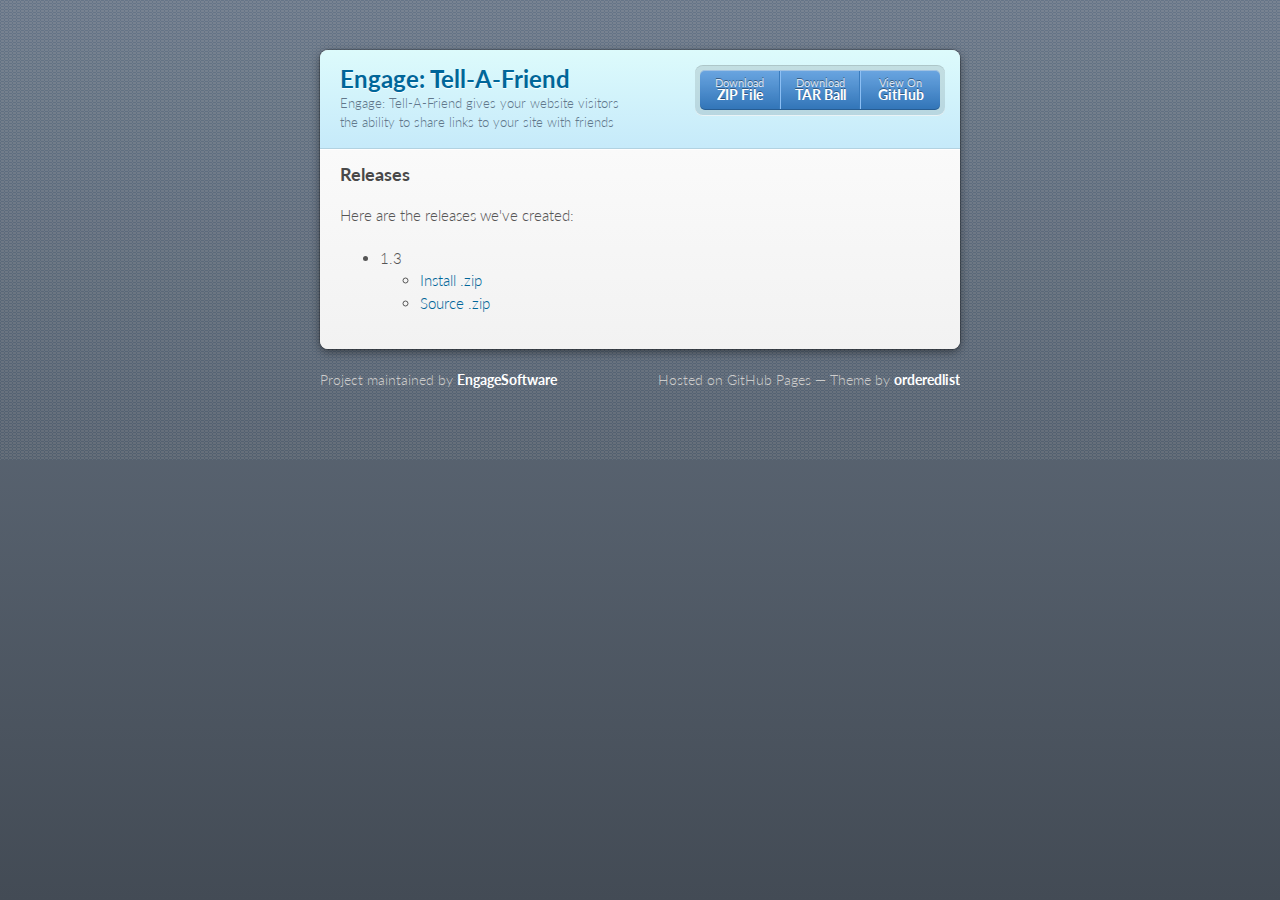
<file: index.html>
<!doctype html>
<html>
  <head>
    <meta charset="utf-8">
    <meta http-equiv="X-UA-Compatible" content="chrome=1">
    <title>Engage: Tell-A-Friend by EngageSoftware</title>

    <link rel="stylesheet" href="stylesheets/styles.css">
    <link rel="stylesheet" href="stylesheets/pygment_trac.css">
    <script src="javascripts/scale.fix.js"></script>
    <meta name="viewport" content="width=device-width, initial-scale=1, user-scalable=no">

    <!--[if lt IE 9]>
    <script src="//html5shiv.googlecode.com/svn/trunk/html5.js"></script>
    <![endif]-->
  </head>
  <body>
    <div class="wrapper">
      <header>
        <h1>Engage: Tell-A-Friend</h1>
        <p>Engage: Tell-A-Friend gives your website visitors the ability to share links to your site with friends</p>
        <p class="view"><a href="https://github.com/EngageSoftware/Engage-Tell-a-Friend">View the Project on GitHub <small>EngageSoftware/Engage-Tell-a-Friend</small></a></p>
        <ul>
          <li><a href="https://github.com/EngageSoftware/Engage-Tell-a-Friend/zipball/master">Download <strong>ZIP File</strong></a></li>
          <li><a href="https://github.com/EngageSoftware/Engage-Tell-a-Friend/tarball/master">Download <strong>TAR Ball</strong></a></li>
          <li><a href="https://github.com/EngageSoftware/Engage-Tell-a-Friend">View On <strong>GitHub</strong></a></li>
        </ul>
      </header>
      <section>
        <h3>Releases</h3>

<p>Here are the releases we've created:</p>

<ul>
<li>1.3

<ul>
<li><a href="releases/TellAFriend_Free_1.3.0_Install.zip">Install .zip</a></li>
<li><a href="releases/TellAFriend_Free_1.3.0_Source.zip">Source .zip</a></li>
</ul>
</li>
</ul>
      </section>
    </div>
    <footer>
      <p>Project maintained by <a href="https://github.com/EngageSoftware">EngageSoftware</a></p>
      <p>Hosted on GitHub Pages &mdash; Theme by <a href="https://github.com/orderedlist">orderedlist</a></p>
    </footer>
    <!--[if !IE]><script>fixScale(document);</script><![endif]-->
    
  </body>
</html>
</file>
<file: stylesheets/styles.css>
@import url(https://fonts.googleapis.com/css?family=Lato:300italic,700italic,300,700);
html {
  background: #6C7989;
  background: #6c7989 -webkit-gradient(linear, 50% 0%, 50% 100%, color-stop(0%, #6c7989), color-stop(100%, #434b55)) fixed;
  background: #6c7989 -webkit-linear-gradient(#6c7989, #434b55) fixed;
  background: #6c7989 -moz-linear-gradient(#6c7989, #434b55) fixed;
  background: #6c7989 -o-linear-gradient(#6c7989, #434b55) fixed;
  background: #6c7989 -ms-linear-gradient(#6c7989, #434b55) fixed;
  background: #6c7989 linear-gradient(#6c7989, #434b55) fixed;
}

body {
  padding: 50px 0;
  margin: 0;
  font: 14px/1.5 Lato, "Helvetica Neue", Helvetica, Arial, sans-serif;
  color: #555;
  font-weight: 300;
  background: url('[data-uri]') fixed;
}

.wrapper {
  width: 640px;
  margin: 0 auto;
  background: #DEDEDE;
  -webkit-border-radius: 8px;
  -moz-border-radius: 8px;
  -ms-border-radius: 8px;
  -o-border-radius: 8px;
  border-radius: 8px;
  -webkit-box-shadow: rgba(0, 0, 0, 0.2) 0 0 0 1px, rgba(0, 0, 0, 0.45) 0 3px 10px;
  -moz-box-shadow: rgba(0, 0, 0, 0.2) 0 0 0 1px, rgba(0, 0, 0, 0.45) 0 3px 10px;
  box-shadow: rgba(0, 0, 0, 0.2) 0 0 0 1px, rgba(0, 0, 0, 0.45) 0 3px 10px;
}

header, section, footer {
  display: block;
}

a {
  color: #069;
  text-decoration: none;
}

p {
  margin: 0 0 20px;
  padding: 0;
}

strong {
  color: #222;
  font-weight: 700;
}

header {
  -webkit-border-radius: 8px 8px 0 0;
  -moz-border-radius: 8px 8px 0 0;
  -ms-border-radius: 8px 8px 0 0;
  -o-border-radius: 8px 8px 0 0;
  border-radius: 8px 8px 0 0;
  background: #C6EAFA;
  background: -webkit-gradient(linear, 50% 0%, 50% 100%, color-stop(0%, #ddfbfc), color-stop(100%, #c6eafa));
  background: -webkit-linear-gradient(#ddfbfc, #c6eafa);
  background: -moz-linear-gradient(#ddfbfc, #c6eafa);
  background: -o-linear-gradient(#ddfbfc, #c6eafa);
  background: -ms-linear-gradient(#ddfbfc, #c6eafa);
  background: linear-gradient(#ddfbfc, #c6eafa);
  position: relative;
  padding: 15px 20px;
  border-bottom: 1px solid #B2D2E1;
}
header h1 {
  margin: 0;
  padding: 0;
  font-size: 24px;
  line-height: 1.2;
  color: #069;
  text-shadow: rgba(255, 255, 255, 0.9) 0 1px 0;
}
header.without-description h1 {
  margin: 10px 0;
}
header p {
  margin: 0;
  color: #61778B;
  width: 300px;
  font-size: 13px;
}
header p.view {
  display: none;
  font-weight: 700;
  text-shadow: rgba(255, 255, 255, 0.9) 0 1px 0;
  -webkit-font-smoothing: antialiased;
}
header p.view a {
  color: #06c;
}
header p.view small {
  font-weight: 400;
}
header ul {
  margin: 0;
  padding: 0;
  list-style: none;
  position: absolute;
  z-index: 1;
  right: 20px;
  top: 20px;
  height: 38px;
  padding: 1px 0;
  background: #5198DF;
  background: -webkit-gradient(linear, 50% 0%, 50% 100%, color-stop(0%, #77b9fb), color-stop(100%, #3782cd));
  background: -webkit-linear-gradient(#77b9fb, #3782cd);
  background: -moz-linear-gradient(#77b9fb, #3782cd);
  background: -o-linear-gradient(#77b9fb, #3782cd);
  background: -ms-linear-gradient(#77b9fb, #3782cd);
  background: linear-gradient(#77b9fb, #3782cd);
  border-radius: 5px;
  -webkit-box-shadow: inset rgba(255, 255, 255, 0.45) 0 1px 0, inset rgba(0, 0, 0, 0.2) 0 -1px 0;
  -moz-box-shadow: inset rgba(255, 255, 255, 0.45) 0 1px 0, inset rgba(0, 0, 0, 0.2) 0 -1px 0;
  box-shadow: inset rgba(255, 255, 255, 0.45) 0 1px 0, inset rgba(0, 0, 0, 0.2) 0 -1px 0;
  width: auto;
}
header ul:before {
  content: '';
  position: absolute;
  z-index: -1;
  left: -5px;
  top: -4px;
  right: -5px;
  bottom: -6px;
  background: rgba(0, 0, 0, 0.1);
  -webkit-border-radius: 8px;
  -moz-border-radius: 8px;
  -ms-border-radius: 8px;
  -o-border-radius: 8px;
  border-radius: 8px;
  -webkit-box-shadow: rgba(0, 0, 0, 0.2) 0 -1px 0, inset rgba(255, 255, 255, 0.7) 0 -1px 0;
  -moz-box-shadow: rgba(0, 0, 0, 0.2) 0 -1px 0, inset rgba(255, 255, 255, 0.7) 0 -1px 0;
  box-shadow: rgba(0, 0, 0, 0.2) 0 -1px 0, inset rgba(255, 255, 255, 0.7) 0 -1px 0;
}
header ul li {
  width: 79px;
  float: left;
  border-right: 1px solid #3A7CBE;
  height: 38px;
}
header ul li.single {
  border: none;
}
header ul li + li {
  width: 78px;
  border-left: 1px solid #8BBEF3;
}
header ul li + li + li {
  border-right: none;
  width: 79px;
}
header ul a {
  line-height: 1;
  font-size: 11px;
  color: #fff;
  color: rgba(255, 255, 255, 0.8);
  display: block;
  text-align: center;
  font-weight: 400;
  padding-top: 6px;
  height: 40px;
  text-shadow: rgba(0, 0, 0, 0.4) 0 -1px 0;
}
header ul a strong {
  font-size: 14px;
  display: block;
  color: #fff;
  -webkit-font-smoothing: antialiased;
}

section {
  padding: 15px 20px;
  font-size: 15px;
  border-top: 1px solid #fff;
  background: -webkit-gradient(linear, 50% 0%, 50% 700, color-stop(0%, #fafafa), color-stop(100%, #dedede));
  background: -webkit-linear-gradient(#fafafa, #dedede 700px);
  background: -moz-linear-gradient(#fafafa, #dedede 700px);
  background: -o-linear-gradient(#fafafa, #dedede 700px);
  background: -ms-linear-gradient(#fafafa, #dedede 700px);
  background: linear-gradient(#fafafa, #dedede 700px);
  -webkit-border-radius: 0 0 8px 8px;
  -moz-border-radius: 0 0 8px 8px;
  -ms-border-radius: 0 0 8px 8px;
  -o-border-radius: 0 0 8px 8px;
  border-radius: 0 0 8px 8px;
  position: relative;
}

h1, h2, h3, h4, h5, h6 {
  color: #222;
  padding: 0;
  margin: 0 0 20px;
  line-height: 1.2;
}

p, ul, ol, table, pre, dl {
  margin: 0 0 20px;
}

h1, h2, h3 {
  line-height: 1.1;
}

h1 {
  font-size: 28px;
}

h2 {
  color: #393939;
}

h3, h4, h5, h6 {
  color: #494949;
}

blockquote {
  margin: 0 -20px 20px;
  padding: 15px 20px 1px 40px;
  font-style: italic;
  background: #ccc;
  background: rgba(0, 0, 0, 0.06);
  color: #222;
}

img {
  max-width: 100%;
}

code, pre {
  font-family: Monaco, Bitstream Vera Sans Mono, Lucida Console, Terminal;
  color: #333;
  font-size: 12px;
  overflow-x: auto;
}

pre {
  padding: 20px;
  background: #3A3C42;
  color: #f8f8f2;
  margin: 0 -20px 20px;
}
pre code {
  color: #f8f8f2;
}
li pre {
  margin-left: -60px;
  padding-left: 60px;
}

table {
  width: 100%;
  border-collapse: collapse;
}

th, td {
  text-align: left;
  padding: 5px 10px;
  border-bottom: 1px solid #aaa;
}

dt {
  color: #222;
  font-weight: 700;
}

th {
  color: #222;
}

small {
  font-size: 11px;
}

hr {
  border: 0;
  background: #aaa;
  height: 1px;
  margin: 0 0 20px;
}

footer {
  width: 640px;
  margin: 0 auto;
  padding: 20px 0 0;
  color: #ccc;
  overflow: hidden;
}
footer a {
  color: #fff;
  font-weight: bold;
}
footer p {
  float: left;
}
footer p + p {
  float: right;
}

@media print, screen and (max-width: 740px) {
  body {
    padding: 0;
  }

  .wrapper {
    -webkit-border-radius: 0;
    -moz-border-radius: 0;
    -ms-border-radius: 0;
    -o-border-radius: 0;
    border-radius: 0;
    -webkit-box-shadow: none;
    -moz-box-shadow: none;
    box-shadow: none;
    width: 100%;
  }

  footer {
    -webkit-border-radius: 0;
    -moz-border-radius: 0;
    -ms-border-radius: 0;
    -o-border-radius: 0;
    border-radius: 0;
    padding: 20px;
    width: auto;
  }
  footer p {
    float: none;
    margin: 0;
  }
  footer p + p {
    float: none;
  }
}
@media print, screen and (max-width:580px) {
  header ul {
    display: none;
  }

  header p.view {
    display: block;
  }

  header p {
    width: 100%;
  }
}
@media print {
  header p.view a small:before {
    content: 'at http://github.com/';
  }
}
</file>
<file: stylesheets/pygment_trac.css>
.highlight .hll { background-color: #49483e }
.highlight  { background: #3A3C42; color: #f8f8f2 }
.highlight .c { color: #75715e } /* Comment */
.highlight .err { color: #960050; background-color: #1e0010 } /* Error */
.highlight .k { color: #66d9ef } /* Keyword */
.highlight .l { color: #ae81ff } /* Literal */
.highlight .n { color: #f8f8f2 } /* Name */
.highlight .o { color: #f92672 } /* Operator */
.highlight .p { color: #f8f8f2 } /* Punctuation */
.highlight .cm { color: #75715e } /* Comment.Multiline */
.highlight .cp { color: #75715e } /* Comment.Preproc */
.highlight .c1 { color: #75715e } /* Comment.Single */
.highlight .cs { color: #75715e } /* Comment.Special */
.highlight .ge { font-style: italic } /* Generic.Emph */
.highlight .gs { font-weight: bold } /* Generic.Strong */
.highlight .kc { color: #66d9ef } /* Keyword.Constant */
.highlight .kd { color: #66d9ef } /* Keyword.Declaration */
.highlight .kn { color: #f92672 } /* Keyword.Namespace */
.highlight .kp { color: #66d9ef } /* Keyword.Pseudo */
.highlight .kr { color: #66d9ef } /* Keyword.Reserved */
.highlight .kt { color: #66d9ef } /* Keyword.Type */
.highlight .ld { color: #e6db74 } /* Literal.Date */
.highlight .m { color: #ae81ff } /* Literal.Number */
.highlight .s { color: #e6db74 } /* Literal.String */
.highlight .na { color: #a6e22e } /* Name.Attribute */
.highlight .nb { color: #f8f8f2 } /* Name.Builtin */
.highlight .nc { color: #a6e22e } /* Name.Class */
.highlight .no { color: #66d9ef } /* Name.Constant */
.highlight .nd { color: #a6e22e } /* Name.Decorator */
.highlight .ni { color: #f8f8f2 } /* Name.Entity */
.highlight .ne { color: #a6e22e } /* Name.Exception */
.highlight .nf { color: #a6e22e } /* Name.Function */
.highlight .nl { color: #f8f8f2 } /* Name.Label */
.highlight .nn { color: #f8f8f2 } /* Name.Namespace */
.highlight .nx { color: #a6e22e } /* Name.Other */
.highlight .py { color: #f8f8f2 } /* Name.Property */
.highlight .nt { color: #f92672 } /* Name.Tag */
.highlight .nv { color: #f8f8f2 } /* Name.Variable */
.highlight .ow { color: #f92672 } /* Operator.Word */
.highlight .w { color: #f8f8f2 } /* Text.Whitespace */
.highlight .mf { color: #ae81ff } /* Literal.Number.Float */
.highlight .mh { color: #ae81ff } /* Literal.Number.Hex */
.highlight .mi { color: #ae81ff } /* Literal.Number.Integer */
.highlight .mo { color: #ae81ff } /* Literal.Number.Oct */
.highlight .sb { color: #e6db74 } /* Literal.String.Backtick */
.highlight .sc { color: #e6db74 } /* Literal.String.Char */
.highlight .sd { color: #e6db74 } /* Literal.String.Doc */
.highlight .s2 { color: #e6db74 } /* Literal.String.Double */
.highlight .se { color: #ae81ff } /* Literal.String.Escape */
.highlight .sh { color: #e6db74 } /* Literal.String.Heredoc */
.highlight .si { color: #e6db74 } /* Literal.String.Interpol */
.highlight .sx { color: #e6db74 } /* Literal.String.Other */
.highlight .sr { color: #e6db74 } /* Literal.String.Regex */
.highlight .s1 { color: #e6db74 } /* Literal.String.Single */
.highlight .ss { color: #e6db74 } /* Literal.String.Symbol */
.highlight .bp { color: #f8f8f2 } /* Name.Builtin.Pseudo */
.highlight .vc { color: #f8f8f2 } /* Name.Variable.Class */
.highlight .vg { color: #f8f8f2 } /* Name.Variable.Global */
.highlight .vi { color: #f8f8f2 } /* Name.Variable.Instance */
.highlight .il { color: #ae81ff } /* Literal.Number.Integer.Long */
</file>
